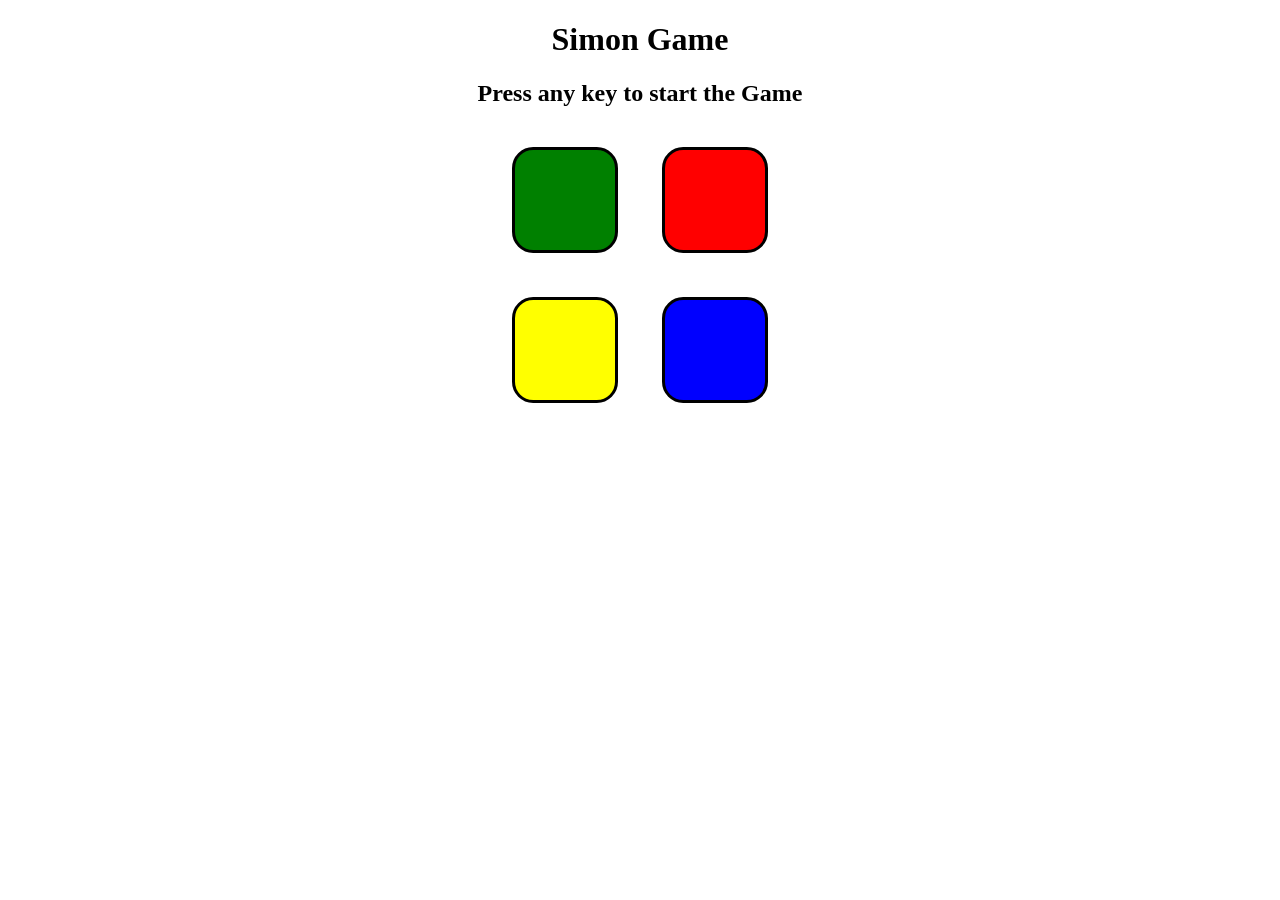
<file: simon game/index.html>
<!DOCTYPE html>
<html lang="en">

<head>
    <meta charset="UTF-8">
    <meta name="viewport" content="width=device-width, initial-scale=1.0">
    <title>Simon Game</title>
</head>
<link rel="stylesheet" href="style.css">

<body>
    <h1>Simon Game</h1>
    <h2>Press any key to start the Game</h2>
    <div id="buttonContainer">
        <div class="lineone">
            <div class="btn" id="green" type="button"></div>
            <div class="btn" id="red" type="button"></div>
        </div>
        <div class="linetwo">
            <div class="btn" id="yellow" type="button"></div>
            <div class="btn" id="blue" type="button"></div>
        </div>
        <script src="app.js"></script>
</body>

</html>
</file>
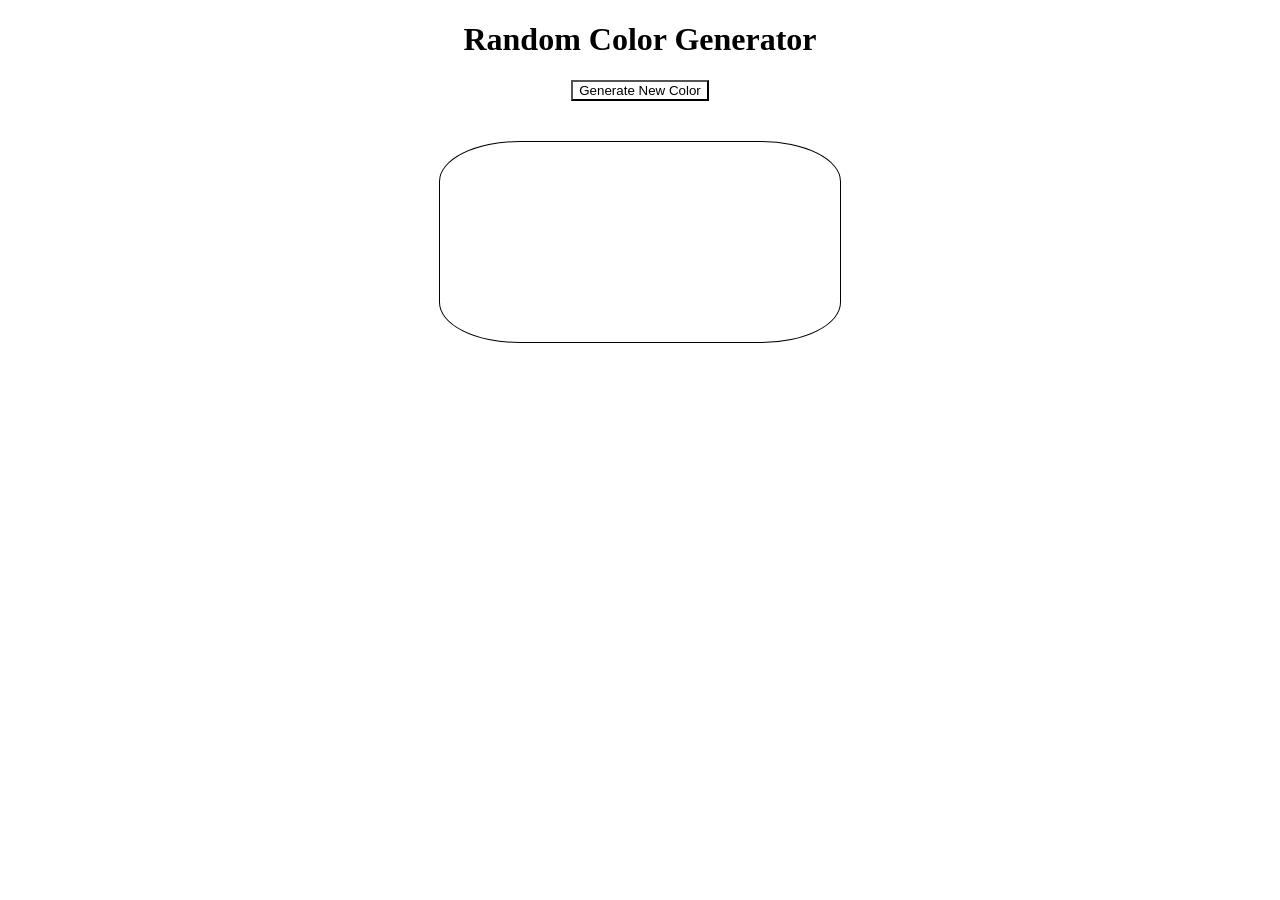
<file: fundamental-projects/random color generator/index.html>
<!DOCTYPE html>
<html lang="en">

<head>
    <meta charset="UTF-8">
    <meta name="viewport" content="width=device-width, initial-scale=1.0">
    <title>Document</title>
</head>
<link rel="stylesheet" href="style.css">

<body>
    <h1>Random Color Generator</h1>
    <button id="btn">Generate New Color</button>
    <div This is your new color </div>
        <script src="app.js"></script>
</body>

</html>
</file>
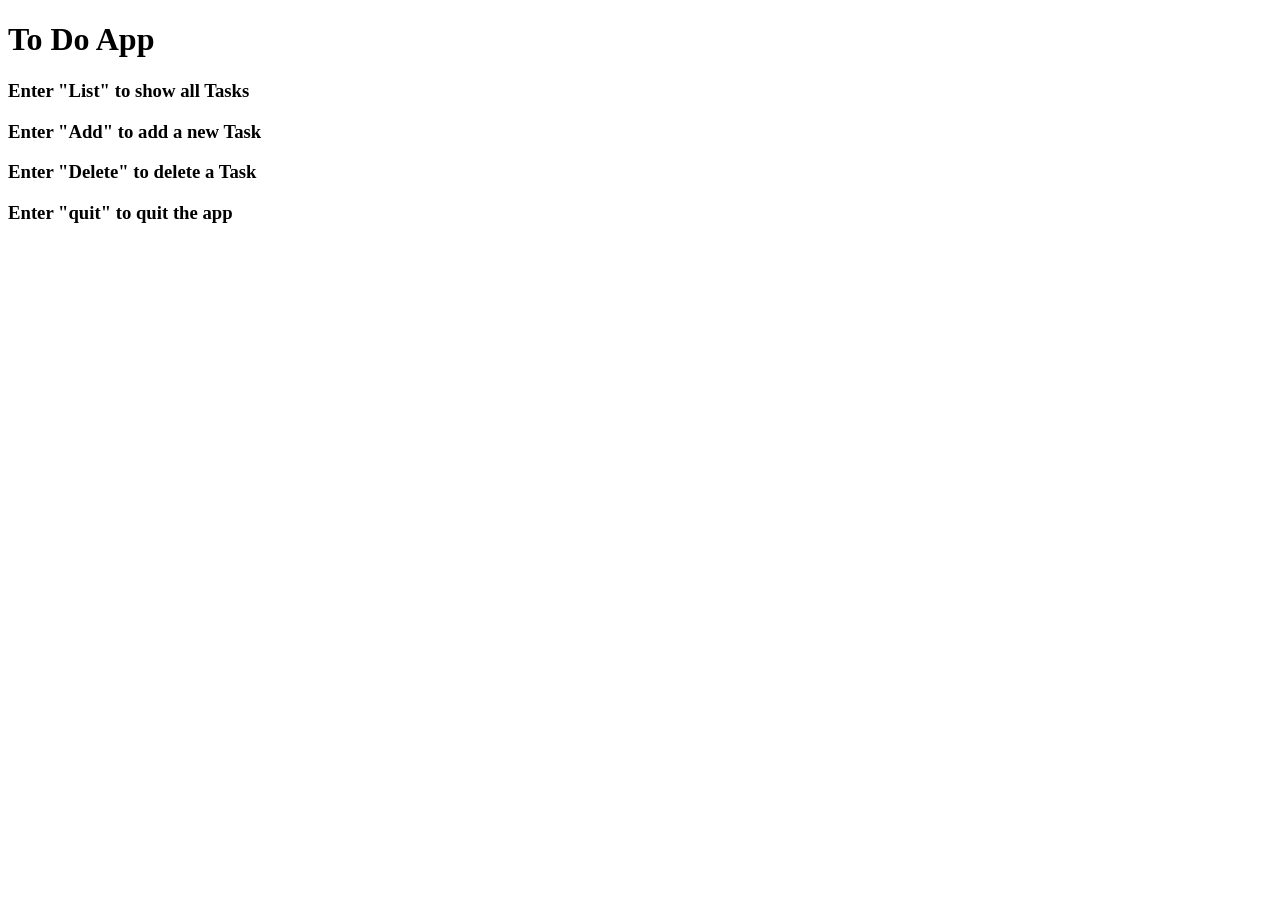
<file: fundamental-projects/todo/index.html>
<!DOCTYPE html>
<html lang="en">

<head>
    <meta charset="UTF-8">
    <meta name="viewport" content="width=device-width, initial-scale=1.0">
    <title>To Do App</title>
</head>

<body>
    <h1>To Do App</h1>
    <h3> Enter "List" to show all Tasks</h3>
    <h3> Enter "Add" to add a new Task</h3>
    <h3> Enter "Delete" to delete a Task</h3>
    <h3> Enter "quit" to quit the app</h3>
    <script src="app.js"></script>
</body>

</html>
</file>
<file: simon game/style.css>
body {
    text-align: center;
}

.btn {
    height: 100px;
    width: 100px;
    border: 3px solid black;
    border-radius: 20%;
    margin: 20px auto;
    display: inline-block;
    margin-right: 20px;
    margin-left: 20px;
}

#yellow {
    background-color: yellow;
}

#green {
    background-color: green;
}

#red {
    background-color: red;
}

#blue {
    background-color: blue;
}

.flash {
    background-color: white !important;
}
</file>
<file: fundamental-projects/random color generator/style.css>
div {
    height: 200px;
    width: 400px;
    border: 1px solid black;
    border-radius: 20%;
    margin: 40px auto;
}

body {
    text-align: center;
}

#btn {
    background-color: white;
}
</file>
